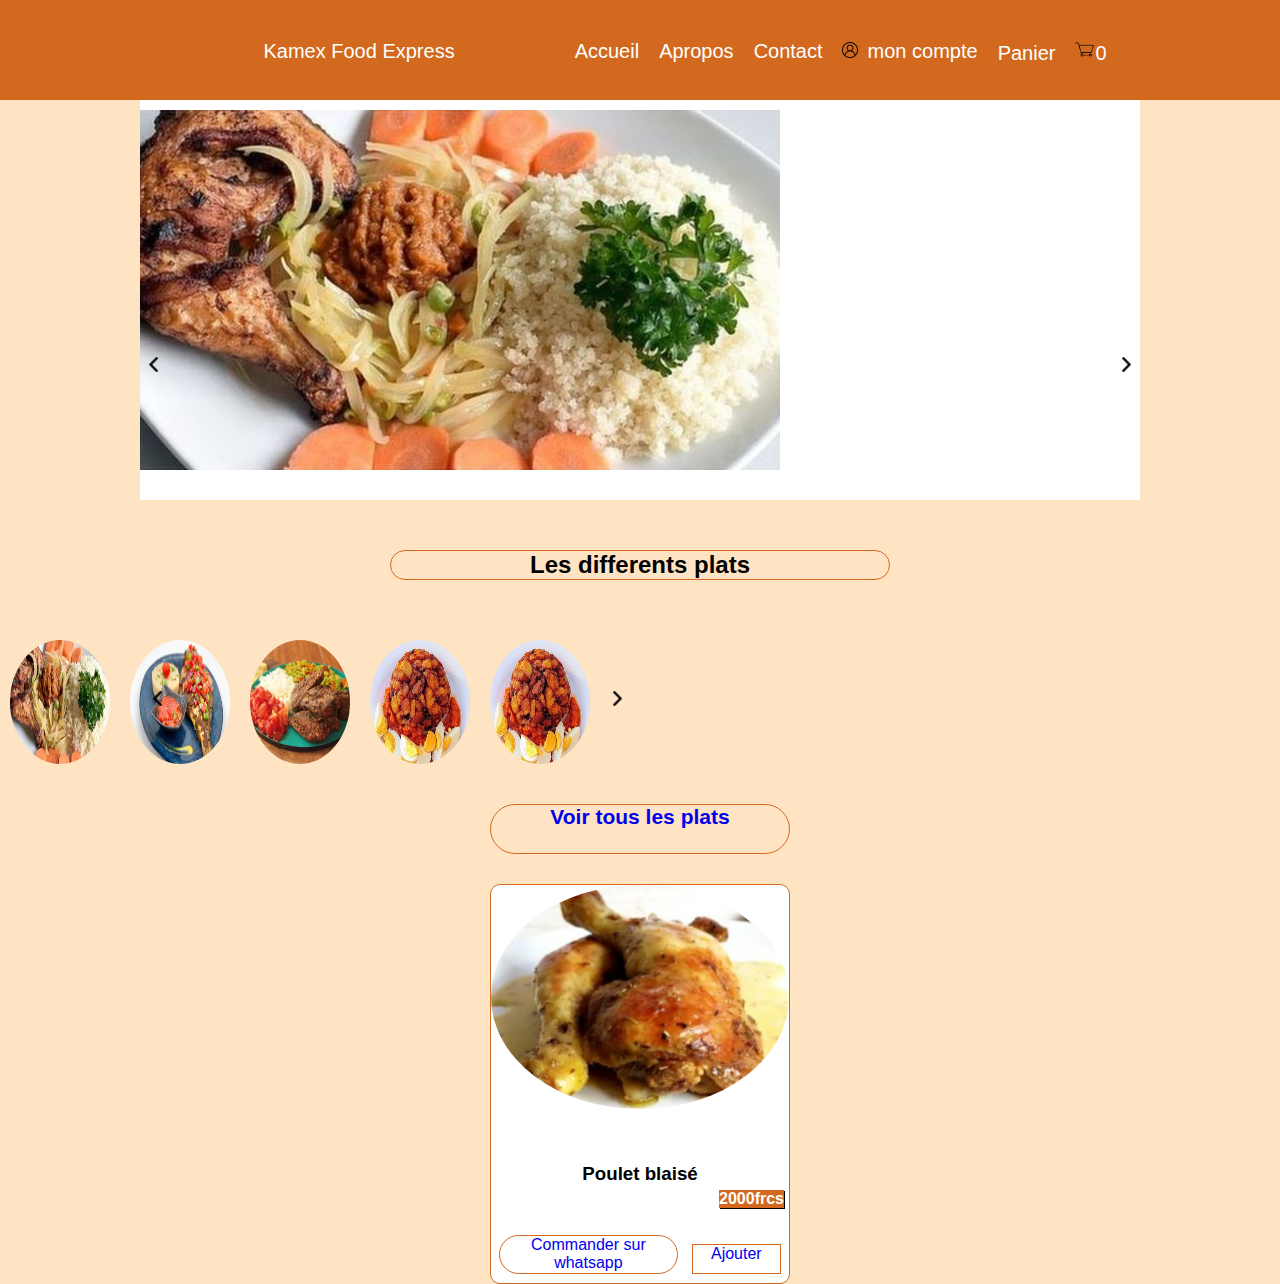
<file: index.html>
<!DOCTYPE html>
<html lang="en">
<head>
    <meta charset="UTF-8">
    <meta http-equiv="X-UA-Compatible" content="IE=edge">
    <meta name="viewport" content="width=device-width, initial-scale=1.0">
    <link rel="stylesheet" href="./CSS/style.css" type="text/css">
    <title>KFE</title>
</head>
<body>
    <header class="header-navbar">
       <div class="header-nav">
          <ul>
              <li><a href="index.html"><div class="logo">Kamex Food Express</div></a></li>
              <li> <a href="#">Accueil</a> </li>
              <li> <a href="#">Apropos</a></li>
              <li> <a href="#">Contact</a></li>
              <li class="userLogo"><img src="./img/user.png" width="25px"alt=""><a href="connexion.html">mon compte</a></li>
              <li class="cartLogo"><a href="#">Panier</a><img src="./img/shopping-cart.png"width="30px" alt=""><span>0</span></li>
          </ul>
       </div>
    </header>
    <section>
        <div class="main-main">
            <div class="img-main"><img src="./img/attPoulet.jpeg" alt=""></div>
            <div class="img-main"><img src="./img/attPoulet.jpeg" alt=""></div>
            <div class="img-main"><img src="./img/attPoulet.jpeg" alt=""></div> 
            <div class="after-befor">
            <div class="prev"><img src="./img/left-arrow.png" width="15px" alt=""></div>
            <div class="next"><img src="./img/right-arrow (1).png"  width="15px" alt=""></div>
         </div>
    </section>
    
    <section>
       <div class="slider">
        <div class="dispo-dishes">
          <h2>Les differents plats</h2>
        </div>
          <div class="slides"> 
             <div class="slide"><img src="./img/attPoulet.jpeg" alt=""></div>
             <div class="slide"><img src="./img/img_2893.webp" alt=""></div>
             <div class="slide"><img src="./img/garba-platS.jpeg" alt=""></div> 
             <div class="slide"><img src="./img/alloco.jpeg" alt=""></div>
             <div class="slide"><img src="./img/alloco.jpeg" alt=""></div>
             <div class="imgCarousels">
             <div class="prev2"><img src="./img/left-arrow.png" width="15px" alt=""></div>
             <div class="next2"><img src="./img/right-arrow (1).png"width="15px" alt=""></div>
           </div>
        </div>
        <!-- <div class="carousel">
         <blockquote class="txtSECT1">
        <h2>KAMEX FOOD EXPRESS</h2>
       
        <p class="textSECT3">
         Commandez en ligne
        </p>
        </blockquot>-->
     
       <div class="dispo-all"> 
          <a href="#"><h2>Voir tous les plats</h2></a>
       </div>  
       <div class="contenu">
        <div class="contn">
            <div class="cont">
                <img src="./img/cuisses-de-poulet-300x200.webp" alt="">
            </div>
            <div class="text-contn">
             <h3>Poulet blaisé</h3>
             <h4>2000frcs</h4>
             <div class="textCmd">
                <a href="#">Commander sur whatsapp</a>
               
             </div>
             <div class="ajout-panier">
                <a href="panier">Ajouter</a>
             </div>
            </div>         
        </div>
       </div>    
</section>
        
    <script src="./js/slide.js"></script>
</body>
</html>
</file>
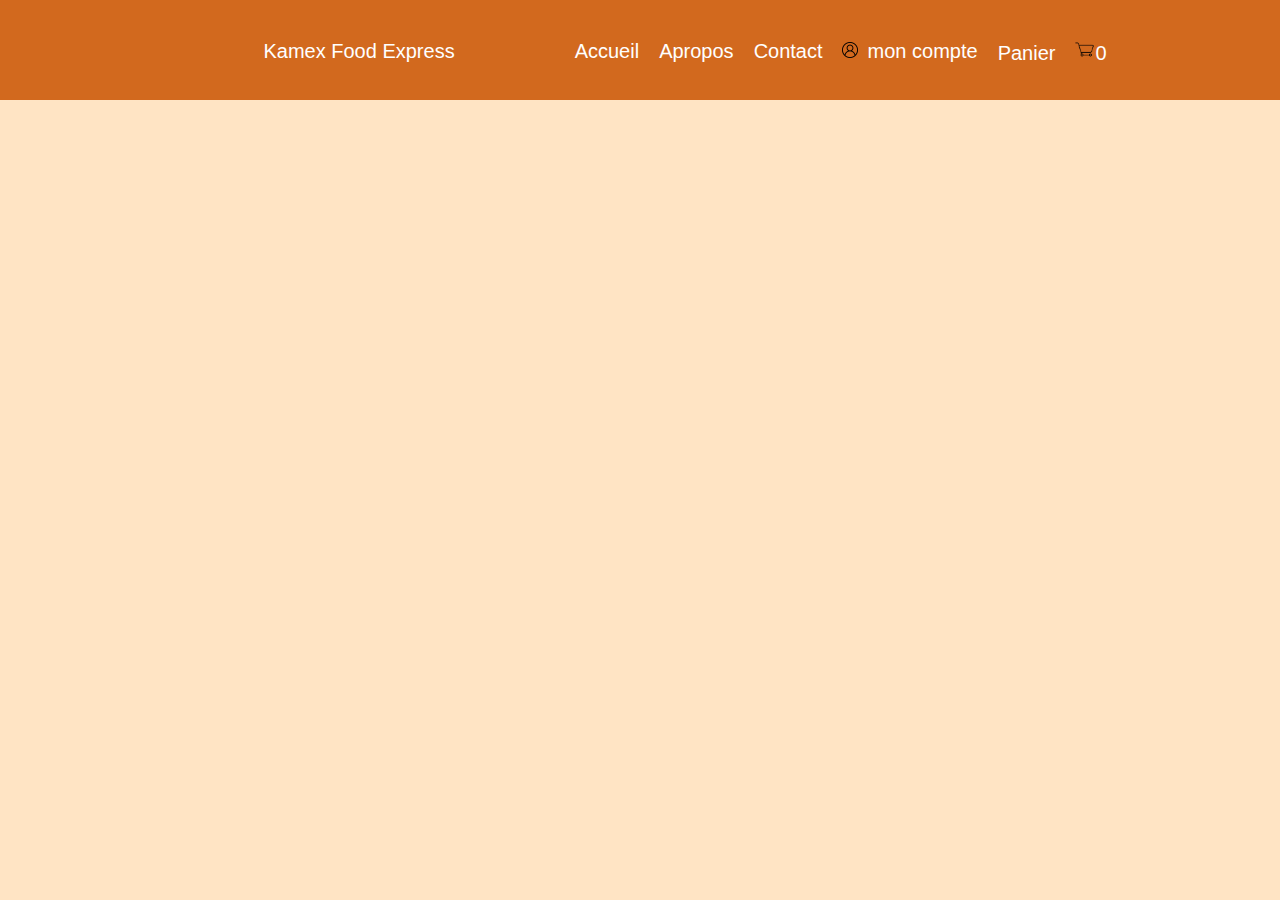
<file: connexion.html>
<!DOCTYPE html>
<html lang="en">
<head>
    <meta charset="UTF-8">
    <meta http-equiv="X-UA-Compatible" content="IE=edge">
    <meta name="viewport" content="width=device-width, initial-scale=1.0">
    <link rel="stylesheet" href="./CSS/style.css" type="text/css">
    <title>KFE</title>
</head>
<body>
    <header class="header-navbar">
       <div class="header-nav">
        <ul>
            <li><a href="#"><div class="logo">Kamex Food Express</div></a></li>
            <li> <a href="index.html">Accueil</a> </li>
            <li> <a href="apropo.html">Apropos</a></li>
            <li> <a href="contact.html">Contact</a></li>
            <li class="userLogo"><img src="./img/user.png" width="25px"alt=""><a href="index.html">mon compte</a></li>
            <li class="cartLogo"><a href="#">Panier</a><img src="./img/shopping-cart.png"width="30px" alt=""><span>0</span></li>
        </ul>
       </div>
    </header>
    <section>
       <div>

       </div>
    </section>
    
</body>
</html>
</file>
<file: CSS/style.css>
*{
    margin: 0;
    padding: 0;
    box-sizing: border-box;
    font-family: 'poppins', sans-serif;
    flex-wrap: wrap;
   
}
body{
    background-color: bisque;

}
.header-nav ul{
    list-style-type: none;
    display: flex;
    align-items: center;
    justify-content: center;
    font-size: 20px;
    margin-top: -50px;
}
.header-nav{
    padding: 0px;
}
li a{
    text-decoration: none;
    padding: 10px;
    color: #fff;
}
.logo{
    float: left;
    margin: 90px;
}
.userLogo .cartLogo img{
    margin: 0;
    padding: 0;
}
.header-navbar{
    background-color: #d2691e;
    height: 100px;
    display: flex;
    justify-content: center;
    align-items: center;
    color: #fff;
    position:fixed;
    width: 100%;
    margin-top: px;
    z-index: 1000;
}
li img{
    padding-left: 9px;
}
.dispo-dishes{
    width: 500px;
    height: 20%;
    margin: 0 auto;
    margin-top: 50px;
    border: 1px solid #d2691e;
    border-radius: 30px;
    margin-top: 50px;
    text-align: center;
}
/* slide des images*/
 .main-main{
    margin-top: 106px;
    background-position: center;
    background-color: #fff;
    width: 1000px;
    height: 300px;
    margin: 0 auto;
    height: 500px;
}
 .img-main{
    position: absolute;
    width: 100%;
    height: 100%;
    display: none;
    margin-top: 110px;
    margin-right: 90px;
    background-position: center;
}
.img-main:first-child{
    display: block;
}
.prev, .next {
    position: absolute;
    top: 50%;
    width: auto;
    margin-top: -100px;
    padding: 6px;
    color: white;
    font-weight: bold;
    font-size: 18px;
    transition: 0.6s ease;
    border-radius: 0 3px 3px 0;
  }
  .next {
    right: 140px;
  }
  /*anime */
  /* .img-main {
    -webkit-transition: opacity 1s ease-in-out;
    -moz-transition: opacity 1s ease-in-out;
    -o-transition: opacity 1s ease-in-out;
    transition: opacity 1s ease-in-out;
  }
  
  .img-main:first-child {
    opacity: 1;
  }
  
  .img-main:not(:first-child) {
    opacity: 0;
  }
  
   */
/* section .slider{
    width: 100%;
    height: 500px;
    overflow: hidden
    margin-top: 192px
    
} */

/* section .figure{
     position: relative;
     left: 0;
     width: 400%;
     animation: 10s slide infinite;
     margin-top: -30px;
}
section .slide{
    position: relative;
    width: 25%;
    float: left; 
}*/
.textSlide{
    position: absolute;
    font-size: 1.5rem;
    text-align: center;
    margin-top: 100px;
    color: #fff; 
}
/* 
@keyframes slide{
    0%{
        left: 0;
    }

    10%{
        left: 0;
    }

    20%{
        left: -100%;
    }

    30%{
        left: -100%;
    }

    40%{
        left: -200%;
    }

    50%{
        left: -200%;
    }

    55%{
        left: -300%;
    }
    
    65%{
        left: -300%;
    }

    66%{
        left: -200%;
    }


    74%{
        left: -200%;
    }

    
    75%{
        left: -100%;
    }


    85%{
        left: -100%;
    }


    90%{
        left: 0%;
    }

    100%{
        left: 0%;
    }

} */

  .slide img{
    width: 100px;
    height: 100%;
    border-radius: 200%;
    margin: 10px;
    
   
 }
 .slides{
    display: flex;
    margin-top: 50px;   
 }
.slider{
   margin: 0 auto;
}
.prev2, .next2{
    position: absolute;
    width: auto;
    padding: 10px;
    margin: 0 auto;
    color: white;
    font-weight: bold;
    font-size: 18px;
    transition: 0.6s ease;
    border-radius: 0 3px 3px 0; 
    margin-top: 50px; 
    cursor: pointer;
}
section .prev2{
    float: left;
    left: 140px;
}

.dispo-all{
    width: 300px;
    height: 50px;
    margin-top: -15px;
    margin: 0 auto;
    border: 1px solid #d2691e;
    border-radius: 30px;
    margin-top: 50px;
    text-align: center;
}
.dispo-all a{
    margin: 0 auto;
    text-decoration: none;
    margin-top: 60px;
    font-size: 14px;
}

.contenu{
    width: 300px;
    height: 400px;
    margin: 0 auto;
    margin-top: 30px;
    background-color: #fff;
    border-radius: 10px;
    border: 1px solid #d2691e;
    box-shadow: 2px 2px 2px 2pxrgba(249, 131, 5, 0.621);
}

.contenu:hover{
    background-color: rgb(125, 113, 113);
}

.cont img{
    width: 100%;
    height: 100%;
    border-radius: 100%;

}
.text-contn{
    text-align: center;
    margin-top: 50px;
}
.text-contn h4{
    margin-top: 25px;
    float: right;
    margin: 5px;
    background-color: #d2691e;
    color: #fff;
    box-shadow: 1px 1px black;
}
.textCmd{
    width: 60%;
    height: 39px;
    border: 1px solid #d2691e;
    border-radius: 30px;
    margin-top: 50px; 
    margin-left: 8px;

}
.textCmd:hover{
    background-color: #d2691e;
    cursor: pointer;
    
}


.textCmd a{
    
    text-decoration: none;
}

.ajout-panier{
    width: 30%;
    height: 30px;
    border: 1px solid #d2691e;
    float: right;
    margin-top: -30px;
    margin-right: 8px;
}

.ajout-panier a{
text-decoration: none;
padding-top: 10px;

}
</file>
